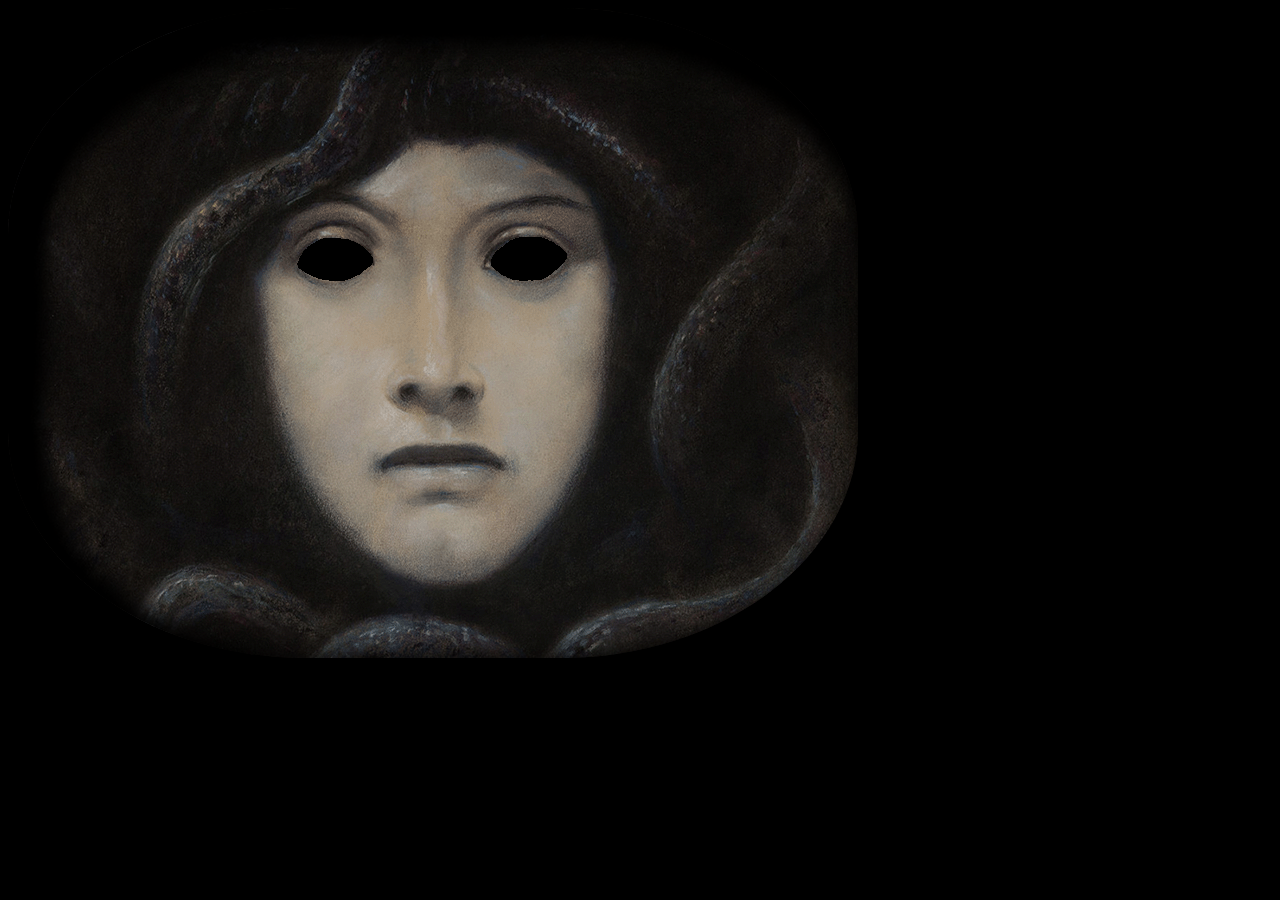
<file: indexTrials.html>
<!DOCTYPE html>
<!--[if lt IE 7]>      <html class="no-js lt-ie9 lt-ie8 lt-ie7"> <![endif]-->
<!--[if IE 7]>         <html class="no-js lt-ie9 lt-ie8"> <![endif]-->
<!--[if IE 8]>         <html class="no-js lt-ie9"> <![endif]-->
<!--[if gt IE 8]><!-->
<html class="no-js">
<!--<![endif]-->

<head>
    <meta charset="utf-8">
    <meta http-equiv="X-UA-Compatible" content="IE=edge">
    <title>ICU</title>

    <link rel="stylesheet" href="assets/css/style.css">
    <style>
        img {
          position: absolute;
          left: 0px;
          top: 0px;
          z-index: 10;
          opacity: 1;
        }
        </style>
</head>


<body>

<!-- <img src="assets/images/eyes.gif">
    <section class="eyeContainer">
    <section class="stage moveLeft">
        <figure class="ball moveLeft">
       
            <span class="iris"></span>
        </figure>
    </section>
    
    <section class="stage">
        <figure class="ball">
       
            <span class="iris"></span>
        </figure>
    </section>
   
 -->


 <div class="imageDiv"></div>

<div class="msg1"><h1>HIRE ME!</h1></div>


    <script src="https://ajax.googleapis.com/ajax/libs/jquery/3.3.1/jquery.min.js"></script>
    <script src="assets/js/move.js" async defer></script>
</body>

</html>
</file>
<file: assets/css/style.css>
/* @keyframes move-eye-skew {
  0% {
    transform: none;
  }
  20% {
    transform: translateX(-68px) translateY(30px) skewX(15deg) skewY(-10deg)
  }
  25%, 44% {
    transform: none;
  }
  50%, 60% {
    transform: translateX(68px) translateY(-40px) skewX(5deg) skewY(2deg) scaleX(0.95);
  }
  66%, 100% {
    transform: none;
  }
} */
figure {
  position: relative;
  z-index: 0;
}

body {
  width: 100%;
  
  /* margin: 20px auto; */
  /* background: linear-gradient(to bottom, rgba(100, 100, 100, 0.2) 0%, rgba(255, 255, 255, 0.5) 40%, #ffffff 100%); */
  background: #000000;
  background-repeat: no-repeat;
}

.move-area {
  display: flex;
  flex-wrap: wrap;
  align-items: top;
  justify-content: center;
height: 650px;
}


.imageDiv {
 border-radius: 35%;
  background-image: url(../images/eyes.gif);
  background-repeat: no-repeat;
  box-shadow:20px 20px 20px 20px #000000 inset;
  position: absolute;
  text-align: center;
  margin: 0 auto;
  height: 650px;
  width: 850px;
  z-index: 10;
  opacity: .90;
  }

  #hideshow {
   bottom: 25%;
   left: 45%;
   text-align: center;
    position: absolute;
    z-index: 15;
  }

  /* #content {
    transition: opacity 2s;
  } */

  .skullDiv {
    border-radius: 35%;
     background-image: url(../images/skull3.gif);
     background-repeat: no-repeat;
     /* box-shadow:20px 20px 20px 20px #000000 inset; */
     position: absolute;
     text-align: center;
     margin: 0 auto;
     height: 650px;
     width: 850px;
     z-index: 5;
     opacity: .91;
     }

.ball {
    /* display: inline-flex; */
   
    width: 100%;
    height: 100%;
margin: 0 auto;
    border-radius: 80%;
    position: relative;
    background: radial-gradient(circle at 50% 50%, #c7c2c2f5, #4b4b4a 66%, #470303 80%);
  opacity: .78;
  z-index: 1;
  }

 

  
  /* .ball:before {
    content: "";
    position: absolute;
    background: radial-gradient(circle at 50% 120%,  rgba(255, 255, 255, 0.5), rgba(255, 255, 255, 0) 70%);
    border-radius: 50%;
    bottom: 2.5%;
    left: 5%;
    opacity: 0.6;
    height: 100%;
    width: 90%;
    -webkit-filter: blur(5px);
    z-index: 2;
  } */
  /* .ball:after {
        content: "";
        position: relative;
        top: 5%;
        left: 10%;
        width: 100%;
        height: 100%;
        border-radius: 50%;
        background: radial-gradient(circle at 50% 50%, rgba(255, 255, 255, 0.8), rgba(255, 255, 255, 0.8) 14%, rgba(255, 255, 255, 0) 24%);
        -webkit-transform: translateX(-80px) translateY(-90px) skewX(-20deg);
        -moz-transform: translateX(-80px) translateY(-90px) skewX(-20deg);
        -ms-transform: translateX(-80px) translateY(-90px) skewX(-20deg);
        -o-transform: translateX(-80px) translateY(-90px) skewX(-20deg);
        transform: translateX(-80px) translateY(-90px) skewX(-20deg);
        z-index: 1;
  } */

  .iris {
    width: 18%;
    height: 18%;
    padding: 8%;
    box-shadow:1px 1px 1px 1px #464545b2;
    opacity: .9;
    background: radial-gradient(circle at 50% 50%, #6e6e47 0%, #82886e 30%, #5d5e5c6b 100%);
    border-radius:  100%;
    -webkit-transform: translateX(68px) translateY(-60px) skewX(15deg) skewY(2deg) ;
    -moz-transform: translateX(68px) translateY(-60px) skewX(15deg) skewY(2deg) ;
    -ms-transform: translateX(68px) translateY(-60px) skewX(15deg) skewY(2deg) ;
    -o-transform: translateX(68px) translateY(-60px) skewX(15deg) skewY(2deg);
    transform: translateX(20px) translateY(20px) ;
    position: absolute;
  
    z-index: 1;
  }

    /* -webkit-animation: move-eye-skew 5s ease-out infinite;
    -moz-animation: move-eye-skew 5s ease-out infinite;
    -o-animation: move-eye-skew 5s ease-out infinite;
    -ms-animation: move-eye-skew 5s ease-out infinite; */
    /* animation: move-eye-skew 5s ease-out infinite; */

  
    .iris:before {
      content: "";
      display: block;
      position: absolute;
      width: 30%;
      height: 30%;
      border-radius: 100%;
      top: 31.25%;
      left: 31.25%;
      background: rgb(53, 58, 39);
      z-index: 1;
    }

  .iris:after {
    content: "";
    display: block;
    position: absolute;
    width: 31.25%;
    height: 31.25%;
    border-radius: 100%;
    top: 18.75%;
    left: 18.75%;
    background: rgba(184, 182, 182, 0.13);
    z-index: 1;
  }


  .stage {
    width: 100px;
    height: 100px;
    display: inline-block;

    padding-left: 20px;
    padding-right: 28px;
    /* margin-top: 25%; */
    /* margin: 0 auto; */
    /* -webkit-perspective: 1200px;
    -moz-perspective: 1200px;
    -ms-perspective: 1200px;
    -o-perspective: 1200px;
    perspective: 1200px;
    -webkit-perspective-origin: 50% 50%;
    -moz-perspective-origin: 50% 50%;
    -ms-perspective-origin: 50% 50%;
    -o-perspective-origin: 50% 50%; */
    perspective-origin: 50% 50%;
    position: relative;
    z-index: 1;
  }

  .moveLeft {
    margin-right: 43px;
   
   
  }


  
  .eyeContainer {
    /* margin: 0 auto; */
    /* margin-left: 36%; */
    /* margin-left: 550px; */
    margin-top: 198px;
    height: 650px;
    /* width: 850px; */
    /* display: inline-flex; */
    position: relative;
z-index: 1;
  }

  .msg1 {
 
  opacity: 0;
    color: white;
    bottom: 7%;
    left: 40%;
    
     position: absolute;
     z-index: 15;

  }

.msg1:hover {
opacity: 1;
color: white;
}
</file>
